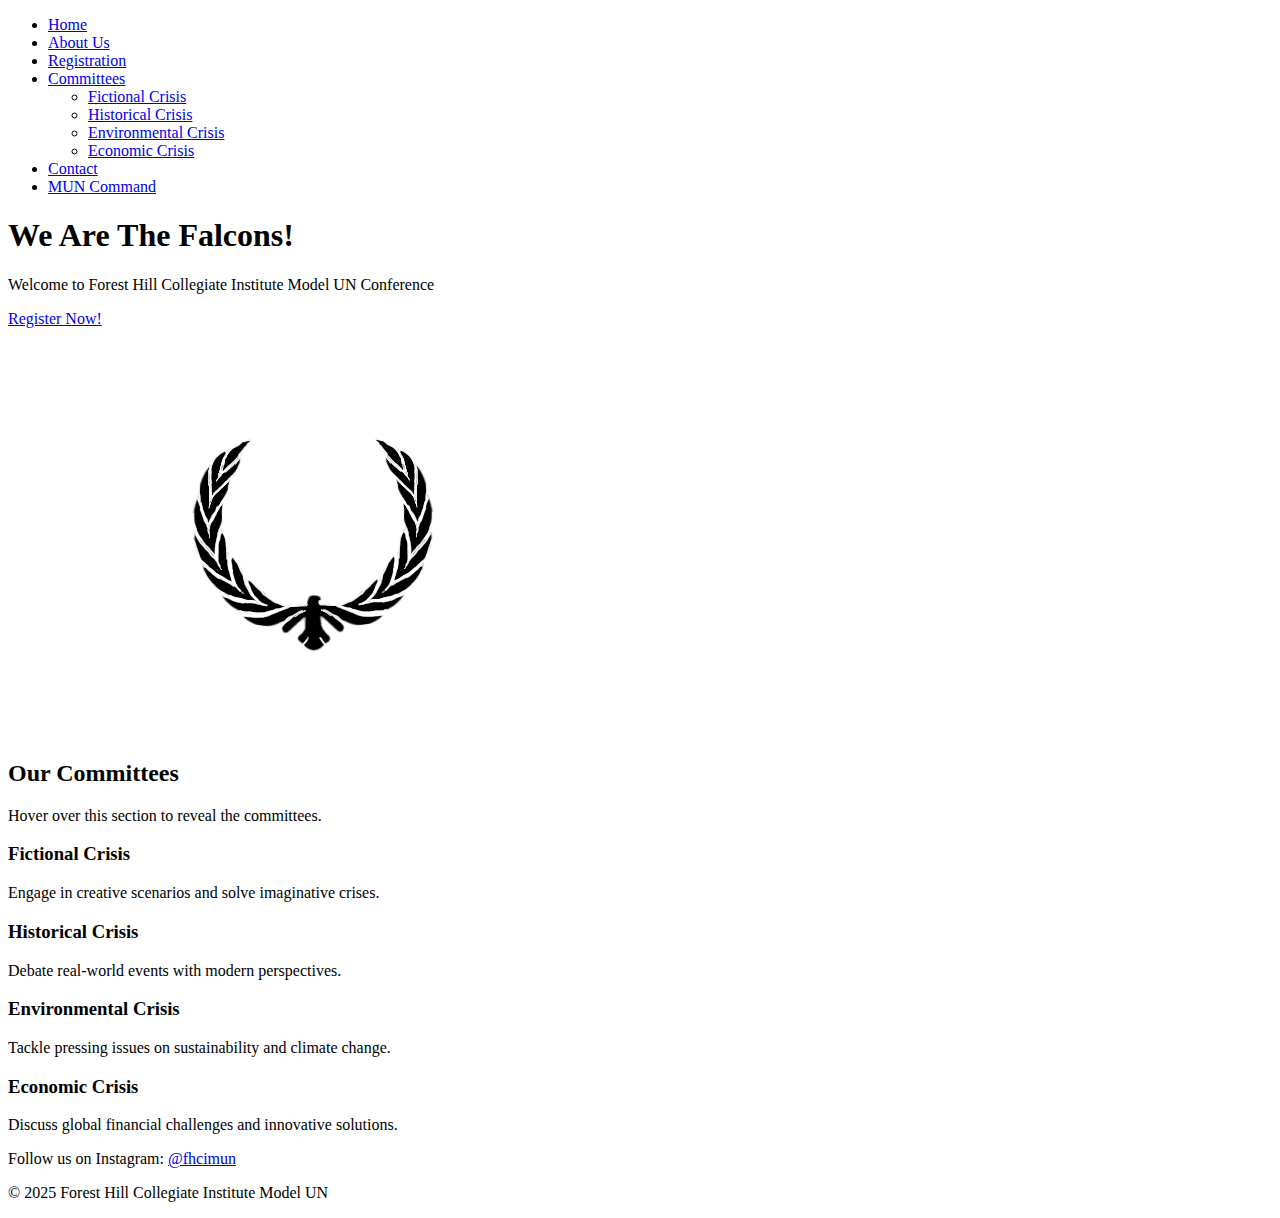
<file: index.html>
<!DOCTYPE html>
<html lang="en">
<head>
  <meta charset="UTF-8">
  <meta name="viewport" content="width=device-width, initial-scale=1">
  <title>Forest Hill Collegiate Institute MUN - Falcons</title>
  <!-- Google Fonts -->
  <link href="https://fonts.googleapis.com/css2?family=Montserrat:wght@700&family=Lato:wght@400;700&display=swap" rel="stylesheet">
  <!-- Link to our CSS file -->
  <link rel="stylesheet" href="styles.css">
</head>
<body>
  <!-- Fixed Navigation -->
  <header>
    <nav>
      <ul>
        <li><a href="index.html">Home</a></li>
        <li><a href="about.html">About Us</a></li>
        <li><a href="registration.html">Registration</a></li>
        <!-- Dropdown Menu for Committees -->
        <li class="dropdown">
          <a href="committees.html">Committees</a>
          <ul class="dropdown-content">
            <li><a href="fictional-crisis.html">Fictional Crisis</a></li>
            <li><a href="historical-crisis.html">Historical Crisis</a></li>
            <li><a href="environmental-crisis.html">Environmental Crisis</a></li>
            <li><a href="economic-crisis.html">Economic Crisis</a></li>
          </ul>
        </li>
        <li><a href="contact.html">Contact</a></li>
        <li><a href="muncommand.html">MUN Command</a></li>
      </ul>
    </nav>
  </header>

  <!-- Hero Section -->
  <section class="hero">
    <div class="hero-content">
      <h1 class="hero-title">We Are The Falcons!</h1>
      <p class="hero-tagline">Welcome to Forest Hill Collegiate Institute Model UN Conference</p>
      <a class="btn" href="registration.html">Register Now!</a>
    </div>
    <!-- Falcon Container (acts as the custom cursor) -->
    <div class="hero-animation">
      <img class="falcon" src="assets/fhcimunemblem.png" alt="FHCIMUN Emblem">
    </div>
  </section>

  <!-- Committees Section with Hover Effect -->
  <section class="committees-section">
    <h2>Our Committees</h2>
    <p class="instruction">Hover over this section to reveal the committees.</p>
    <div class="committees-list">
      <div class="committee">
        <h3>Fictional Crisis</h3>
        <p>Engage in creative scenarios and solve imaginative crises.</p>
      </div>
      <div class="committee">
        <h3>Historical Crisis</h3>
        <p>Debate real-world events with modern perspectives.</p>
      </div>
      <div class="committee">
        <h3>Environmental Crisis</h3>
        <p>Tackle pressing issues on sustainability and climate change.</p>
      </div>
      <div class="committee">
        <h3>Economic Crisis</h3>
        <p>Discuss global financial challenges and innovative solutions.</p>
      </div>
    </div>
  </section>

  <!-- Footer -->
  <footer>
    <p>Follow us on Instagram: <a href="https://instagram.com/fhcimun" target="_blank">@fhcimun</a></p>
    <p>&copy; 2025 Forest Hill Collegiate Institute Model UN</p>
  </footer>

  <!-- Consolidated JavaScript for Custom Cursor and Idle Orbit -->
  <script>
    // Variables for mouse tracking and idle animation
    let lastMouseX = window.innerWidth / 2;
    let lastMouseY = window.innerHeight / 2;
    let idleTimer = null;
    let idleAnimation = null;

    // Get the falcon container element (ensure there's only one instance)
    const falconContainer = document.querySelector('.hero-animation');

    // Function to start the idle orbit animation
    function startIdleAnimation() {
      let angle = 0;
      const radius = 50; // Orbit radius (adjust as desired)
      idleAnimation = setInterval(() => {
        angle += 0.05; // Adjust rotation speed as needed
        const newX = lastMouseX + radius * Math.cos(angle);
        const newY = lastMouseY + radius * Math.sin(angle);
        // Center the falcon image on the computed coordinates
        falconContainer.style.left = (newX - falconContainer.offsetWidth / 2) + 'px';
        falconContainer.style.top = (newY - falconContainer.offsetHeight / 2) + 'px';
      }, 16); // Approximately 60 FPS
    }

    // Function to stop the idle orbit animation
    function stopIdleAnimation() {
      if (idleAnimation) {
        clearInterval(idleAnimation);
        idleAnimation = null;
      }
    }

    // Single consolidated event listener for mouse movement
    document.addEventListener('mousemove', function(e) {
      // Update last mouse coordinates
      lastMouseX = e.clientX;
      lastMouseY = e.clientY;
      // Immediately update falcon position (center it on the cursor)
      falconContainer.style.left = (e.clientX - falconContainer.offsetWidth / 2) + 'px';
      falconContainer.style.top = (e.clientY - falconContainer.offsetHeight / 2) + 'px';
      // Stop idle orbit animation if it's running
      stopIdleAnimation();
      // Reset the idle timer (if no movement for 1.5 seconds, start orbiting)
      if (idleTimer) {
        clearTimeout(idleTimer);
      }
      idleTimer = setTimeout(startIdleAnimation, 1500);
    });
  </script>
  <script src="script.js"></script>
</body>
</html>
</file>
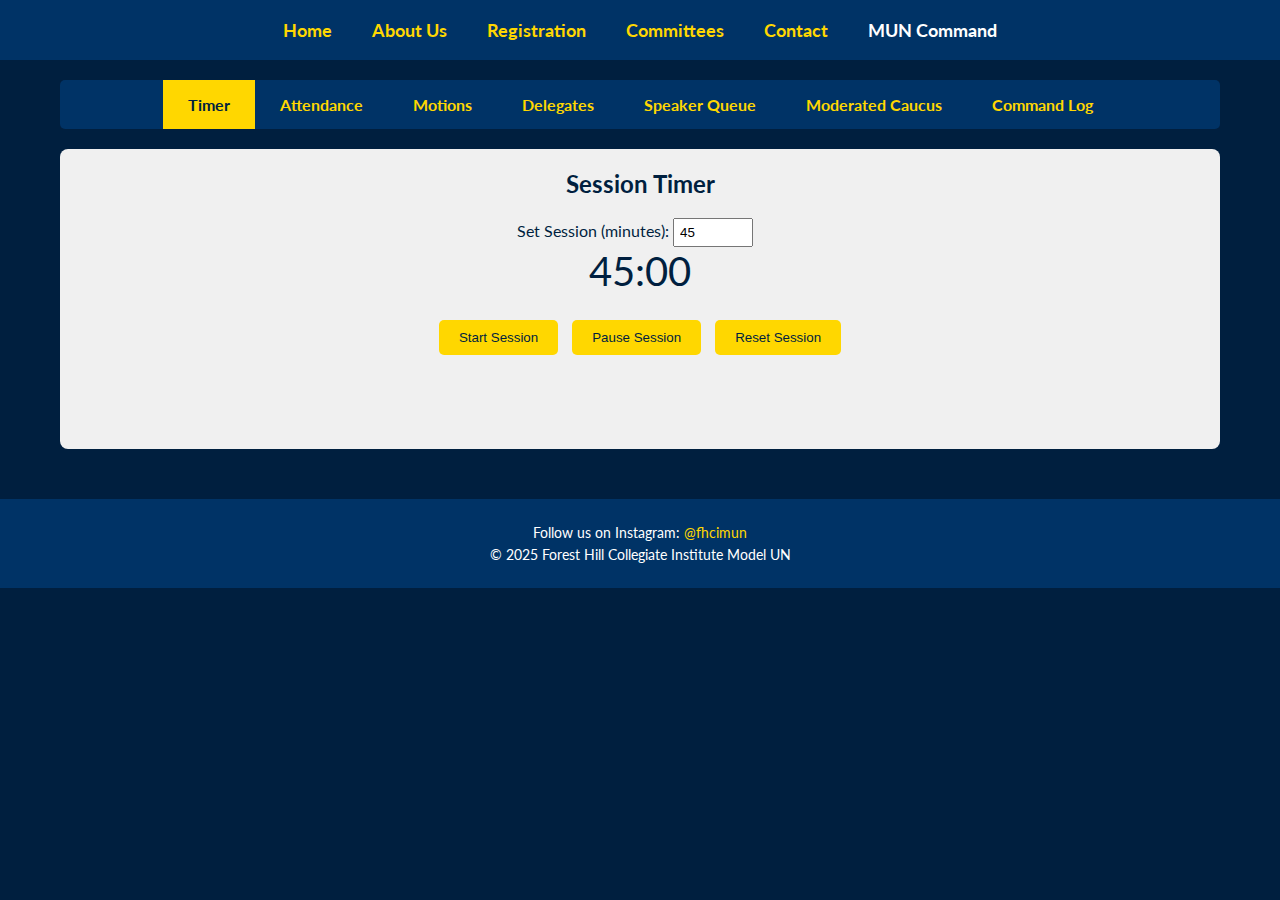
<file: muncommand.html>
<!DOCTYPE html>
<html lang="en">
<head>
  <meta charset="UTF-8">
  <meta name="viewport" content="width=device-width, initial-scale=1">
  <title>MUN Command Center - Forest Hill Collegiate MUN</title>
  <!-- Google Fonts -->
  <link href="https://fonts.googleapis.com/css2?family=Montserrat:wght@700&family=Lato:wght@400;700&display=swap" rel="stylesheet">
  <!-- Embedded CSS (for development; later move to styles.css) -->
  <style>
    /* =======================================================================
       Global Reset and Base Styles 
       ======================================================================= */
    * {
      margin: 0;
      padding: 0;
      box-sizing: border-box;
    }
    body {
      font-family: 'Lato', sans-serif;
      background: #001f3f; /* Dark blue background */
      color: #fff;
      overflow-x: hidden;
    }
    /* Hide default cursor if using a custom one (optional) */
    /* body { cursor: none; } */
    
    /* =======================================================================
       Fixed Header and Navigation
       ======================================================================= */
    header {
      position: fixed;
      top: 0;
      left: 0;
      width: 100%;
      height: 60px;
      background: #003366; /* Deep blue */
      z-index: 1000;
      display: flex;
      align-items: center;
    }
    header nav { width: 100%; }
    header nav ul {
      display: flex;
      justify-content: center;
      list-style: none;
      height: 100%;
    }
    header nav ul li {
      margin: 0 20px;
      position: relative;
    }
    header nav ul li a {
      color: #FFD700; /* Gold */
      text-decoration: none;
      font-weight: bold;
      font-size: 1.1em;
      transition: color 0.3s ease;
    }
    header nav ul li a:hover,
    header nav ul li a.active {
      color: #fff;
    }
    /* Dropdown Menu for Committees */
    header nav ul li.dropdown:hover .dropdown-content {
      display: block;
    }
    header nav ul li .dropdown-content {
      display: none;
      position: absolute;
      top: 100%;
      left: 0;
      background: #003366;
      min-width: 160px;
      border-radius: 0 0 5px 5px;
      box-shadow: 0 2px 5px rgba(0,0,0,0.2);
      z-index: 1001;
    }
    header nav ul li .dropdown-content li a {
      display: block;
      padding: 10px 15px;
      color: #FFD700;
      text-decoration: none;
      transition: background 0.3s ease;
    }
    header nav ul li .dropdown-content li a:hover {
      background: #001f3f;
      color: #fff;
    }
    
    /* =======================================================================
       Tabbed Interface
       ======================================================================= */
    .tab-container {
      max-width: 1200px;
      margin: 80px auto 50px;
      padding: 0 20px;
    }
    .tabs {
      display: flex;
      justify-content: center;
      list-style: none;
      background: #003366;
      border-radius: 5px;
      overflow: hidden;
      margin-bottom: 20px;
    }
    .tabs li {
      padding: 15px 25px;
      cursor: pointer;
      color: #FFD700;
      font-weight: bold;
      transition: background 0.3s ease;
    }
    .tabs li.active {
      background: #FFD700;
      color: #001f3f;
    }
    .tab-content {
      display: none;
      background: #f0f0f0;
      color: #001f3f;
      padding: 20px;
      border-radius: 8px;
      min-height: 300px;
    }
    .tab-content.active {
      display: block;
    }
    
    /* =======================================================================
       Timer Panel (Session Timer)
       ======================================================================= */
    .timer-panel {
      text-align: center;
    }
    .timer-panel h2 {
      margin-bottom: 20px;
    }
    .timer-display {
      font-size: 2.5em;
      margin-bottom: 20px;
    }
    .timer-panel input[type="number"] {
      width: 80px;
      padding: 5px;
      margin-right: 10px;
    }
    .timer-buttons button {
      margin: 5px;
      padding: 10px 20px;
      background: #FFD700;
      border: none;
      color: #001f3f;
      border-radius: 5px;
      cursor: pointer;
      transition: transform 0.3s ease;
    }
    .timer-buttons button:hover {
      transform: scale(1.05);
    }
    
    /* =======================================================================
       Attendance Panel
       ======================================================================= */
    .attendance-panel h2 {
      text-align: center;
      margin-bottom: 15px;
    }
    .attendance-panel table {
      width: 100%;
      border-collapse: collapse;
      background: #fff;
      color: #001f3f;
      margin-top: 10px;
      border-radius: 5px;
      overflow: hidden;
    }
    .attendance-panel th,
    .attendance-panel td {
      padding: 10px;
      border-bottom: 1px solid #ccc;
      text-align: left;
    }
    .attendance-panel th {
      background: #FFD700;
    }
    .attendance-panel td input[type="checkbox"] {
      transform: scale(1.2);
    }
    .attendance-panel button {
      margin-top: 15px;
      padding: 10px 20px;
      background: #FFD700;
      border: none;
      color: #001f3f;
      border-radius: 5px;
      cursor: pointer;
      transition: transform 0.3s ease;
    }
    .attendance-panel button:hover {
      transform: scale(1.05);
    }
    
    /* =======================================================================
       Motions Panel
       ======================================================================= */
    .motions-panel h2 {
      text-align: center;
      margin-bottom: 15px;
    }
    .motions-panel form input,
    .motions-panel form textarea,
    .motions-panel form select {
      padding: 10px;
      border: 1px solid #ccc;
      border-radius: 5px;
      margin-bottom: 10px;
      width: 100%;
    }
    .motions-panel form button {
      padding: 10px 20px;
      background: #FFD700;
      border: none;
      color: #001f3f;
      border-radius: 5px;
      cursor: pointer;
      transition: transform 0.3s ease;
      margin-bottom: 20px;
    }
    .motions-panel form button:hover {
      transform: scale(1.05);
    }
    .motion-list {
      list-style: none;
      padding: 0;
    }
    .motion-list li {
      background: #fff;
      color: #001f3f;
      padding: 15px;
      margin-bottom: 10px;
      border-radius: 5px;
    }
    .motion-list button {
      margin-right: 10px;
      padding: 5px 10px;
      background: #FFD700;
      border: none;
      color: #001f3f;
      border-radius: 3px;
      cursor: pointer;
      transition: transform 0.3s ease;
    }
    .motion-list button:hover {
      transform: scale(1.05);
    }
    
    /* =======================================================================
       Delegate Management Panel
       ======================================================================= */
    .delegate-panel h2 {
      text-align: center;
      margin-bottom: 15px;
    }
    .delegate-panel form {
      display: flex;
      flex-wrap: wrap;
      gap: 20px;
      justify-content: center;
      margin-bottom: 20px;
    }
    .delegate-panel form input {
      padding: 10px;
      border: 1px solid #ccc;
      border-radius: 5px;
      width: 200px;
    }
    .delegate-panel form button {
      padding: 10px 20px;
      background: #FFD700;
      border: none;
      color: #001f3f;
      border-radius: 5px;
      cursor: pointer;
      transition: transform 0.3s ease;
    }
    .delegate-panel form button:hover {
      transform: scale(1.05);
    }
    .delegate-list table {
      width: 100%;
      border-collapse: collapse;
      background: #fff;
      color: #001f3f;
      border-radius: 5px;
      overflow: hidden;
      margin-top: 10px;
    }
    .delegate-list th,
    .delegate-list td {
      padding: 10px;
      text-align: left;
      border-bottom: 1px solid #ccc;
    }
    .delegate-list th {
      background: #FFD700;
    }
    .delegate-list td button {
      background: #FF4136;
      border: none;
      color: #fff;
      padding: 5px 10px;
      border-radius: 3px;
      cursor: pointer;
      transition: transform 0.3s ease;
    }
    .delegate-list td button:hover {
      transform: scale(1.05);
    }
    
    /* =======================================================================
       Speaker Queue Panel
       ======================================================================= */
    .speaker-panel h2 {
      text-align: center;
      margin-bottom: 15px;
    }
    .speaker-panel form {
      display: flex;
      justify-content: center;
      gap: 20px;
      margin-bottom: 20px;
    }
    .speaker-panel form input {
      padding: 10px;
      border: 1px solid #ccc;
      border-radius: 5px;
      width: 250px;
    }
    .speaker-panel form button {
      padding: 10px 20px;
      background: #FFD700;
      border: none;
      color: #001f3f;
      border-radius: 5px;
      cursor: pointer;
      transition: transform 0.3s ease;
    }
    .speaker-panel form button:hover {
      transform: scale(1.05);
    }
    .speaker-list {
      width: 100%;
      margin-top: 10px;
    }
    .speaker-list table {
      width: 100%;
      border-collapse: collapse;
      background: #fff;
      color: #001f3f;
      border-radius: 5px;
      overflow: hidden;
    }
    .speaker-list th,
    .speaker-list td {
      padding: 10px;
      border-bottom: 1px solid #ccc;
      text-align: left;
    }
    .speaker-list th {
      background: #FFD700;
    }
    .speaker-list td button {
      background: #FF4136;
      border: none;
      color: #fff;
      padding: 5px 10px;
      border-radius: 3px;
      cursor: pointer;
      transition: transform 0.3s ease;
    }
    .speaker-list td button:hover {
      transform: scale(1.05);
    }
    
    /* =======================================================================
       Moderated Caucus Panel
       ======================================================================= */
    .caucus-panel {
      background: #003366;
      padding: 20px;
      border-radius: 8px;
      margin-bottom: 30px;
      text-align: center;
    }
    .caucus-panel h2 {
      margin-bottom: 20px;
    }
    .caucus-panel form {
      display: flex;
      flex-wrap: wrap;
      gap: 20px;
      justify-content: center;
      margin-bottom: 20px;
    }
    .caucus-panel form input {
      padding: 10px;
      border: 1px solid #ccc;
      border-radius: 5px;
      width: 180px;
    }
    .caucus-panel form button {
      padding: 10px 20px;
      background: #FFD700;
      border: none;
      color: #001f3f;
      border-radius: 5px;
      cursor: pointer;
      transition: transform 0.3s ease;
    }
    .caucus-panel form button:hover {
      transform: scale(1.05);
    }
    .caucus-timer-display {
      font-size: 2em;
      margin: 20px 0;
    }
    .caucus-buttons button {
      margin: 5px;
      padding: 10px 20px;
      background: #FFD700;
      border: none;
      color: #001f3f;
      border-radius: 5px;
      cursor: pointer;
      transition: transform 0.3s ease;
    }
    .caucus-buttons button:hover {
      transform: scale(1.05);
    }
    .caucus-delegate-list {
      margin-top: 20px;
      text-align: left;
    }
    .caucus-delegate-list table {
      width: 100%;
      border-collapse: collapse;
      background: #fff;
      color: #001f3f;
      border-radius: 5px;
      overflow: hidden;
      margin-top: 10px;
    }
    .caucus-delegate-list th,
    .caucus-delegate-list td {
      padding: 10px;
      border-bottom: 1px solid #ccc;
      text-align: left;
    }
    .caucus-delegate-list th {
      background: #FFD700;
    }
    
    /* =======================================================================
       Command Log Panel
       ======================================================================= */
    .command-log-panel h2 {
      text-align: center;
      margin-bottom: 15px;
    }
    .command-log {
      background: #f0f0f0;
      color: #001f3f;
      padding: 15px;
      border-radius: 5px;
      height: 200px;
      overflow-y: auto;
      font-family: monospace;
    }
    
    /* =======================================================================
       Footer
       ======================================================================= */
    footer {
      background: #003366;
      padding: 20px 0;
      text-align: center;
      font-size: 0.9em;
      position: relative;
      bottom: 0;
      width: 100%;
    }
    footer p { margin: 5px 0; }
    footer a {
      color: #FFD700;
      text-decoration: none;
    }
    footer a:hover { text-decoration: underline; }
  </style>
</head>
<body>
  <!-- Fixed Navigation -->
  <header>
    <nav>
      <ul>
        <li><a href="index.html">Home</a></li>
        <li><a href="about.html">About Us</a></li>
        <li><a href="registration.html">Registration</a></li>
        <li class="dropdown">
          <a href="committees.html">Committees</a>
          <ul class="dropdown-content">
            <li><a href="fictional-crisis.html">Fictional Crisis</a></li>
            <li><a href="historical-crisis.html">Historical Crisis</a></li>
            <li><a href="environmental-crisis.html">Environmental Crisis</a></li>
            <li><a href="economic-crisis.html">Economic Crisis</a></li>
          </ul>
        </li>
        <li><a href="contact.html">Contact</a></li>
        <li><a href="muncommand.html" class="active">MUN Command</a></li>
      </ul>
    </nav>
  </header>
  
  <!-- Main Dashboard with Tabbed Interface -->
  <main class="tab-container">
    <ul class="tabs">
      <li class="active" data-tab="timerTab">Timer</li>
      <li data-tab="attendanceTab">Attendance</li>
      <li data-tab="motionsTab">Motions</li>
      <li data-tab="delegatesTab">Delegates</li>
      <li data-tab="speakerQueueTab">Speaker Queue</li>
      <li data-tab="caucusTab">Moderated Caucus</li>
      <li data-tab="commandLogTab">Command Log</li>
    </ul>
    
    <!-- Timer Tab Content -->
    <div class="tab-content active" id="timerTab">
      <div class="timer-panel">
        <h2>Session Timer</h2>
        <div>
          <label for="sessionTime">Set Session (minutes): </label>
          <input type="number" id="sessionTime" value="45" min="1">
        </div>
        <div class="timer-display" id="timerDisplay">45:00</div>
        <div class="timer-buttons">
          <button onclick="startTimer()">Start Session</button>
          <button onclick="stopTimer()">Pause Session</button>
          <button onclick="resetTimer()">Reset Session</button>
        </div>
      </div>
    </div>
    
    <!-- Attendance Tab Content -->
    <div class="tab-content" id="attendanceTab">
      <div class="attendance-panel">
        <h2>Attendance</h2>
        <p>Mark delegates as present:</p>
        <table>
          <thead>
            <tr>
              <th>Delegate</th>
              <th>Present</th>
            </tr>
          </thead>
          <tbody id="attendanceTable">
            <!-- Attendance rows will be added dynamically -->
          </tbody>
        </table>
        <button onclick="recordAttendance()">Record Attendance</button>
      </div>
    </div>
    
    <!-- Motions Tab Content -->
    <div class="tab-content" id="motionsTab">
      <div class="motions-panel">
        <h2>Create New Motion</h2>
        <form id="motionForm">
          <input type="text" id="motionTitle" placeholder="Motion Title" required>
          <textarea id="motionDescription" placeholder="Motion Description" rows="3" required></textarea>
          <label for="motionType">Motion Type:</label>
          <select id="motionType" required>
            <option value="mc">Moderated Caucus (MC)</option>
            <option value="unmc">Unmoderated Caucus (UNMC)</option>
            <option value="other">Other</option>
          </select>
          <label for="submittingCountry">Submitting Country:</label>
          <input type="text" id="submittingCountry" placeholder="Country" required>
          <button type="submit">Call Motion</button>
        </form>
        <ul class="motion-list" id="motionList">
          <!-- Motion items will appear here -->
        </ul>
      </div>
    </div>
    
    <!-- Delegates Tab Content -->
    <div class="tab-content" id="delegatesTab">
      <div class="delegate-panel">
        <h2>Delegate Management</h2>
        <form id="delegateForm">
          <input type="text" id="delegateName" placeholder="Delegate Name" required>
          <input type="text" id="delegateCountry" placeholder="Country" required>
          <button type="submit">Add Delegate</button>
        </form>
        <div class="delegate-list">
          <table id="delegateTable">
            <thead>
              <tr>
                <th>Name</th>
                <th>Country</th>
                <th>Action</th>
              </tr>
            </thead>
            <tbody>
              <!-- Delegate rows will be appended here -->
            </tbody>
          </table>
        </div>
      </div>
    </div>
    
    <!-- Speaker Queue Tab Content -->
    <div class="tab-content" id="speakerQueueTab">
      <div class="speaker-panel">
        <h2>Speaker Queue</h2>
        <form id="speakerForm">
          <input type="text" id="speakerName" placeholder="Speaker Name" required>
          <input type="number" id="fractionalTime" placeholder="Time (fractional minutes)" step="0.1" required>
          <button type="submit">Add Speaker</button>
        </form>
        <div class="speaker-list">
          <table id="speakerTable">
            <thead>
              <tr>
                <th>Speaker</th>
                <th>Time Spoken</th>
                <th>Action</th>
              </tr>
            </thead>
            <tbody>
              <!-- Speaker rows will be added here -->
            </tbody>
          </table>
        </div>
      </div>
    </div>
    
    <!-- Moderated Caucus Tab Content -->
    <div class="tab-content" id="caucusTab">
      <div class="caucus-panel">
        <h2>Moderated Caucus</h2>
        <form id="caucusForm">
          <input type="text" id="caucusTopic" placeholder="Caucus Topic" required>
          <input type="number" id="caucusDuration" placeholder="Duration (minutes)" required min="1">
          <input type="text" id="caucusSubmittingCountry" placeholder="Submitting Country" required>
          <button type="submit">Start Caucus</button>
        </form>
        <div class="caucus-timer-display" id="caucusTimerDisplay">00:00</div>
        <div class="caucus-buttons">
          <button onclick="startCaucusTimer()">Start Caucus Timer</button>
          <button onclick="stopCaucusTimer()">Pause Caucus Timer</button>
          <button onclick="resetCaucusTimer()">Reset Caucus Timer</button>
        </div>
        <div class="caucus-delegate-list">
          <h3>Caucus Delegate List</h3>
          <table id="caucusTable">
            <thead>
              <tr>
                <th>Name</th>
                <th>Time Spoken</th>
                <th>Action</th>
              </tr>
            </thead>
            <tbody>
              <!-- Caucus delegate rows will be added here -->
            </tbody>
          </table>
        </div>
      </div>
    </div>
    
    <!-- Command Log Tab Content -->
    <div class="tab-content" id="commandLogTab">
      <div class="command-log-panel">
        <h2>Command Log</h2>
        <div class="command-log" id="commandLog">
          <!-- Logged commands will appear here -->
        </div>
      </div>
    </div>
  </main>
  
  <!-- Footer -->
  <footer>
    <p>Follow us on Instagram: <a href="https://instagram.com/fhcimun" target="_blank">@fhcimun</a></p>
    <p>&copy; 2025 Forest Hill Collegiate Institute Model UN</p>
  </footer>
  
  <!-- Consolidated JavaScript for Advanced MUN Command Center -->
  <script>
    /**************** Tab Navigation ****************/
    const tabs = document.querySelectorAll('.tabs li');
    const tabContents = document.querySelectorAll('.tab-content');
    tabs.forEach(tab => {
      tab.addEventListener('click', function() {
        tabs.forEach(t => t.classList.remove('active'));
        tabContents.forEach(content => content.classList.remove('active'));
        this.classList.add('active');
        document.getElementById(this.dataset.tab).classList.add('active');
      });
    });
    
    /**************** Command Log Functionality ****************/
    function logCommand(message) {
      const logDiv = document.getElementById('commandLog');
      const timeStamp = new Date().toLocaleTimeString();
      const entry = document.createElement('p');
      entry.textContent = `[${timeStamp}] ${message}`;
      logDiv.appendChild(entry);
      logDiv.scrollTop = logDiv.scrollHeight;
    }
    
    /**************** Timer Functionality (Session Countdown) ****************/
    let timerInterval = null;
    let sessionDuration = 45 * 60; // Default: 45 minutes in seconds
    let remainingSeconds = sessionDuration;
    function updateTimerDisplay() {
      const minutes = Math.floor(remainingSeconds / 60);
      const seconds = remainingSeconds % 60;
      document.getElementById('timerDisplay').textContent =
        String(minutes).padStart(2, '0') + ':' + String(seconds).padStart(2, '0');
    }
    function startTimer() {
      const sessionInput = document.getElementById('sessionTime');
      sessionDuration = parseInt(sessionInput.value, 10) * 60;
      if (remainingSeconds === 0 || remainingSeconds === sessionDuration) {
        remainingSeconds = sessionDuration;
      }
      if (timerInterval !== null) return;
      logCommand("Session Started");
      timerInterval = setInterval(() => {
        if (remainingSeconds > 0) {
          remainingSeconds--;
          updateTimerDisplay();
        } else {
          clearInterval(timerInterval);
          timerInterval = null;
          logCommand("Session Ended");
          alert("Session Time is up!");
        }
      }, 1000);
    }
    function stopTimer() {
      if (timerInterval !== null) {
        clearInterval(timerInterval);
        timerInterval = null;
        logCommand("Session Paused");
      }
    }
    function resetTimer() {
      stopTimer();
      remainingSeconds = sessionDuration;
      updateTimerDisplay();
      logCommand("Session Reset");
    }
    updateTimerDisplay();
    
    /**************** Attendance Functionality ****************/
    function recordAttendance() {
      const rows = document.querySelectorAll('#attendanceTable tr');
      let presentDelegates = [];
      rows.forEach(row => {
        const checkbox = row.querySelector('input[type="checkbox"]');
        const delegateName = row.querySelector('td').textContent;
        if (checkbox && checkbox.checked) {
          presentDelegates.push(delegateName);
        }
      });
      logCommand("Attendance Recorded: " + presentDelegates.join(", "));
    }
    function populateAttendanceTable() {
      const attendanceTable = document.getElementById('attendanceTable');
      attendanceTable.innerHTML = "";
      const delegateRows = document.querySelectorAll('#delegateTable tbody tr');
      delegateRows.forEach(row => {
        const name = row.children[0].textContent;
        const newRow = document.createElement('tr');
        const nameCell = document.createElement('td');
        const checkCell = document.createElement('td');
        nameCell.textContent = name;
        const checkbox = document.createElement('input');
        checkbox.type = "checkbox";
        checkCell.appendChild(checkbox);
        newRow.appendChild(nameCell);
        newRow.appendChild(checkCell);
        attendanceTable.appendChild(newRow);
      });
    }
    document.querySelector('[data-tab="attendanceTab"]').addEventListener('click', populateAttendanceTable);
    
    /**************** Motions Functionality ****************/
    const motionForm = document.getElementById('motionForm');
    const motionList = document.getElementById('motionList');
    motionForm.addEventListener('submit', function(e) {
      e.preventDefault();
      const title = document.getElementById('motionTitle').value.trim();
      const description = document.getElementById('motionDescription').value.trim();
      const type = document.getElementById('motionType').value;
      const submittingCountry = document.getElementById('submittingCountry').value.trim();
      if (title === "" || description === "" || submittingCountry === "") return;
      addMotion(title, description, type, submittingCountry);
      motionForm.reset();
    });
    function addMotion(title, description, type, country) {
      const motionItem = document.createElement('li');
      const motionHeader = document.createElement('h3');
      motionHeader.textContent = title;
      const motionDesc = document.createElement('p');
      motionDesc.textContent = description;
      // Create vote buttons for "For" and "Against"
      const voteForButton = document.createElement('button');
      voteForButton.textContent = "For (0)";
      let voteForCount = 0;
      voteForButton.onclick = function() {
        voteForCount++;
        voteForButton.textContent = "For (" + voteForCount + ")";
        logCommand(`Motion '${title}' [${type}] from ${country} - Vote For: ${voteForCount}`);
      };
      const voteAgainstButton = document.createElement('button');
      voteAgainstButton.textContent = "Against (0)";
      let voteAgainstCount = 0;
      voteAgainstButton.onclick = function() {
        voteAgainstCount++;
        voteAgainstButton.textContent = "Against (" + voteAgainstCount + ")";
        logCommand(`Motion '${title}' [${type}] from ${country} - Vote Against: ${voteAgainstCount}`);
      };
      motionItem.appendChild(motionHeader);
      motionItem.appendChild(motionDesc);
      motionItem.appendChild(voteForButton);
      motionItem.appendChild(voteAgainstButton);
      motionList.appendChild(motionItem);
      logCommand(`Motion Called: '${title}' [${type}] from ${country}`);
    }
    
    /**************** Delegate Management Functionality ****************/
    const delegateForm = document.getElementById('delegateForm');
    const delegateTableBody = document.querySelector('#delegateTable tbody');
    delegateForm.addEventListener('submit', function(e) {
      e.preventDefault();
      const name = document.getElementById('delegateName').value.trim();
      const country = document.getElementById('delegateCountry').value.trim();
      if (name === "" || country === "") return;
      addDelegate(name, country);
      document.getElementById('delegateName').value = "";
      document.getElementById('delegateCountry').value = "";
    });
    function addDelegate(name, country) {
      const row = document.createElement('tr');
      const nameCell = document.createElement('td');
      const countryCell = document.createElement('td');
      const actionCell = document.createElement('td');
      nameCell.textContent = name;
      countryCell.textContent = country;
      const delButton = document.createElement('button');
      delButton.textContent = "Delete";
      delButton.onclick = function() {
        delegateTableBody.removeChild(row);
        logCommand(`Removed Delegate: ${name} (${country})`);
      };
      actionCell.appendChild(delButton);
      row.appendChild(nameCell);
      row.appendChild(countryCell);
      row.appendChild(actionCell);
      delegateTableBody.appendChild(row);
      logCommand(`Added Delegate: ${name} (${country})`);
    }
    
    /**************** Speaker Queue Functionality ****************/
    const speakerForm = document.getElementById('speakerForm');
    const speakerTableBody = document.getElementById('speakerTable').querySelector('tbody');
    speakerForm.addEventListener('submit', function(e) {
      e.preventDefault();
      const speakerName = document.getElementById('speakerName').value.trim();
      const fractionalTime = parseFloat(document.getElementById('fractionalTime').value);
      if (speakerName === "" || isNaN(fractionalTime)) return;
      addSpeaker(speakerName, fractionalTime);
      document.getElementById('speakerName').value = "";
      document.getElementById('fractionalTime').value = "";
    });
    function addSpeaker(name, baseTime) {
      const row = document.createElement('tr');
      const nameCell = document.createElement('td');
      const timeCell = document.createElement('td');
      const actionCell = document.createElement('td');
      nameCell.textContent = name;
      let speakingTime = baseTime * 60; // Convert fractional minutes to seconds
      timeCell.textContent = formatTime(speakingTime);
      const startButton = document.createElement('button');
      startButton.textContent = "Start";
      const stopButton = document.createElement('button');
      stopButton.textContent = "Stop";
      stopButton.disabled = true;
      let speakerTimer = null;
      startButton.onclick = function() {
        startButton.disabled = true;
        stopButton.disabled = false;
        speakerTimer = setInterval(() => {
          speakingTime++;
          timeCell.textContent = formatTime(speakingTime);
        }, 1000);
        logCommand(`Speaker '${name}' started speaking`);
      };
      stopButton.onclick = function() {
        clearInterval(speakerTimer);
        startButton.disabled = false;
        stopButton.disabled = true;
        logCommand(`Speaker '${name}' stopped at ${formatTime(speakingTime)}`);
      };
      actionCell.appendChild(startButton);
      actionCell.appendChild(stopButton);
      row.appendChild(nameCell);
      row.appendChild(timeCell);
      row.appendChild(actionCell);
      speakerTableBody.appendChild(row);
      logCommand(`Added Speaker: ${name} with base time ${baseTime} minute(s)`);
    }
    function formatTime(seconds) {
      const mins = Math.floor(seconds / 60);
      const secs = Math.floor(seconds % 60);
      return String(mins).padStart(2, '0') + ':' + String(secs).padStart(2, '0');
    }
    
    /**************** Moderated Caucus Functionality ****************/
    let caucusTimerInterval = null;
    let caucusDuration = 0; // in seconds
    let caucusRemaining = 0;
    function updateCaucusDisplay() {
      const display = document.getElementById('caucusTimerDisplay');
      const minutes = Math.floor(caucusRemaining / 60);
      const seconds = caucusRemaining % 60;
      display.textContent = String(minutes).padStart(2, '0') + ':' + String(seconds).padStart(2, '0');
    }
    function startCaucusTimer() {
      if (caucusTimerInterval !== null) return;
      logCommand("Caucus Timer Started");
      caucusTimerInterval = setInterval(() => {
        if (caucusRemaining > 0) {
          caucusRemaining--;
          updateCaucusDisplay();
        } else {
          clearInterval(caucusTimerInterval);
          caucusTimerInterval = null;
          logCommand("Caucus Timer Ended");
          alert("Caucus time is up!");
        }
      }, 1000);
    }
    function stopCaucusTimer() {
      if (caucusTimerInterval !== null) {
        clearInterval(caucusTimerInterval);
        caucusTimerInterval = null;
        logCommand("Caucus Timer Paused");
      }
    }
    function resetCaucusTimer() {
      stopCaucusTimer();
      caucusRemaining = caucusDuration;
      updateCaucusDisplay();
      logCommand("Caucus Timer Reset");
    }
    const caucusForm = document.getElementById('caucusForm');
    caucusForm.addEventListener('submit', function(e) {
      e.preventDefault();
      const topic = document.getElementById('caucusTopic').value.trim();
      const durationInput = document.getElementById('caucusDuration').value.trim();
      const submittingCountry = document.getElementById('caucusSubmittingCountry').value.trim();
      if (topic === "" || durationInput === "" || submittingCountry === "") return;
      caucusDuration = parseInt(durationInput, 10) * 60;
      caucusRemaining = caucusDuration;
      updateCaucusDisplay();
      logCommand(`Caucus Started: "${topic}" from ${submittingCountry} for ${durationInput} minute(s)`);
    });
    
    /**************** Command Log Functionality ****************/
    // logCommand(message) is already defined above.
    
    /**************** Tab Navigation Initialization ****************/
    // (Handled by the Tab Navigation code above)
  </script>
</body>
</html>
</file>
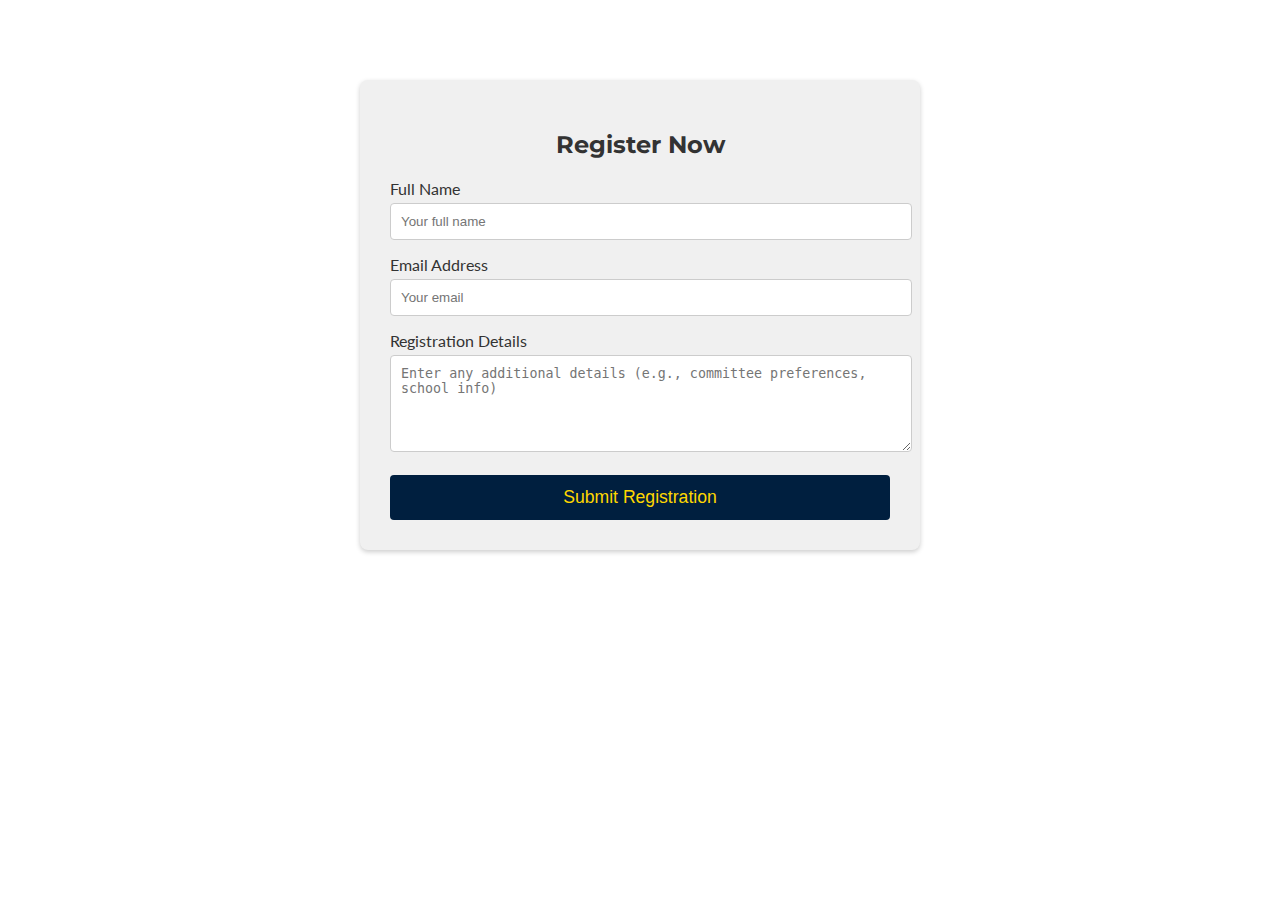
<file: registration.html>
<!DOCTYPE html>
<html lang="en">
<head>
  <meta charset="UTF-8">
  <meta name="viewport" content="width=device-width, initial-scale=1">
  <title>Registration - FHCIMUN</title>
  <!-- Google Fonts (optional, for consistency) -->
  <link href="https://fonts.googleapis.com/css2?family=Montserrat:wght@700&family=Lato:wght@400;700&display=swap" rel="stylesheet">
  <!-- Link to your main CSS file -->
  <link rel="stylesheet" href="styles.css">
  <style>
    /* Simple inline styles for the form; you can also add these to styles.css */
    .registration-form {
      max-width: 500px;
      margin: 80px auto;
      background: #f0f0f0;
      color: #333;
      padding: 30px;
      border-radius: 8px;
      box-shadow: 0 2px 5px rgba(0,0,0,0.2);
      font-family: 'Lato', sans-serif;
    }
    .registration-form h2 {
      font-family: 'Montserrat', sans-serif;
      text-align: center;
      margin-bottom: 20px;
    }
    .registration-form label {
      display: block;
      margin: 15px 0 5px;
    }
    .registration-form input,
    .registration-form textarea {
      width: 100%;
      padding: 10px;
      border: 1px solid #ccc;
      border-radius: 4px;
    }
    .registration-form button {
      margin-top: 20px;
      width: 100%;
      padding: 12px;
      background: #001f3f;
      color: #FFD700;
      border: none;
      border-radius: 4px;
      font-size: 1.1em;
      cursor: pointer;
      transition: background 0.3s ease;
    }
    .registration-form button:hover {
      background: #FFD700;
      color: #001f3f;
    }
    .success-message {
      display: none;
      text-align: center;
      padding: 20px;
      background: #d4edda;
      color: #155724;
      margin-top: 20px;
      border-radius: 4px;
    }
  </style>
</head>
<body>
  <!-- Navigation and header can be added here if desired -->
  
  <div class="registration-form">
    <h2>Register Now</h2>
    <!-- Replace YOUR_FORMSPREE_ENDPOINT with your actual endpoint URL -->
    <form action="https://formspree.io/f/xkgobewj" method="POST">
      <label for="name">Full Name</label>
      <input type="text" id="name" name="name" placeholder="Your full name" required>

      <label for="email">Email Address</label>
      <input type="email" id="email" name="_replyto" placeholder="Your email" required>

      <label for="details">Registration Details</label>
      <textarea id="details" name="message" rows="5" placeholder="Enter any additional details (e.g., committee preferences, school info)"></textarea>

      <!-- Optional: you can include a hidden input if needed -->
      <input type="hidden" name="_subject" value="New Registration Submission">

      <button type="submit">Submit Registration</button>
    </form>
    <!-- This div can be used for a success message if you want to show one after submission -->
    <div class="success-message" id="success-message">
      Thank you for registering! We will get back to you soon.
    </div>
  </div>

  <!-- Optional JavaScript to display a success message -->
  <script>
    // Basic example: prevent default form submission and show success message
    const form = document.querySelector('form');
    form.addEventListener('submit', function(e) {
      // Uncomment the following line if you wish to test without actually submitting:
      // e.preventDefault();
      // Optionally, you could use AJAX here to submit the form and then show a message.
      // For now, Formspree will handle the redirection or submission response.
    });
  </script>
</body>
</html>
</file>
<file: styles.css>
<!DOCTYPE html>
<html lang="en">
<head>
  <meta charset="UTF-8">
  <meta name="viewport" content="width=device-width, initial-scale=1">
  <title>Forest Hill Collegiate Institute MUN - Falcons</title>
  <!-- Google Fonts -->
  <link href="https://fonts.googleapis.com/css2?family=Montserrat:wght@700&family=Lato:wght@400;700&display=swap" rel="stylesheet">
  <!-- Link to our CSS file -->
  <link rel="stylesheet" href="styles.css">
</head>
<body>
  <!-- Fixed Navigation -->
  <header>
    <nav>
      <ul>
        <li><a href="index.html">Home</a></li>
        <li><a href="about.html">About Us</a></li>
        <li><a href="registration.html">Registration</a></li>
        <!-- Dropdown Menu for Committees -->
        <li class="dropdown">
          <a href="committees.html">Committees</a>
          <ul class="dropdown-content">
            <li><a href="fictional-crisis.html">Fictional Crisis</a></li>
            <li><a href="historical-crisis.html">Historical Crisis</a></li>
            <li><a href="environmental-crisis.html">Environmental Crisis</a></li>
            <li><a href="economic-crisis.html">Economic Crisis</a></li>
          </ul>
        </li>
        <li><a href="contact.html">Contact</a></li>
      </ul>
    </nav>
  </header>

  <!-- Hero Section -->
  <section class="hero">
    <div class="hero-content">
      <h1 class="hero-title">We Are The Falcons!</h1>
      <p class="hero-tagline">Welcome to Forest Hill Collegiate Institute Model UN Conference</p>
      <a class="btn" href="registration.html">Register Now!</a>
    </div>
    <!-- Falcon Logo Image (acts as the custom cursor) -->
    <div class="hero-animation">
      <img class="falcon" src="assets/fhcimunemblem.png" alt="FHCIMUN Emblem">
    </div>
  </section>

  <!-- Committees Section with Hover Effect -->
  <section class="committees-section">
    <h2>Our Committees</h2>
    <p class="instruction">Hover over this section to reveal the committees.</p>
    <div class="committees-list">
      <div class="committee">
        <h3>Fictional Crisis</h3>
        <p>Engage in creative scenarios and solve imaginative crises.</p>
      </div>
      <div class="committee">
        <h3>Historical Crisis</h3>
        <p>Debate real-world events with modern perspectives.</p>
      </div>
      <div class="committee">
        <h3>Environmental Crisis</h3>
        <p>Tackle pressing issues on sustainability and climate change.</p>
      </div>
      <div class="committee">
        <h3>Economic Crisis</h3>
        <p>Discuss global financial challenges and innovative solutions.</p>
      </div>
    </div>
  </section>

  <!-- Footer -->
  <footer>
    <p>Follow us on Instagram: <a href="https://instagram.com/fhcimun" target="_blank">@fhcimun</a></p>
    <p>&copy; 2025 Forest Hill Collegiate Institute Model UN</p>
  </footer>

  <!-- Consolidated JavaScript for Custom Cursor and Idle Orbit -->
  <script>
    // Variables to store the last known mouse coordinates and timers
    let lastMouseX = window.innerWidth / 2;
    let lastMouseY = window.innerHeight / 2;
    let idleTimer = null;
    let idleAnimation = null;

    // Get the falcon container element (custom cursor)
    const falconContainer = document.querySelector('.hero-animation');

    // Function to start the idle orbit animation
    function startIdleAnimation() {
      let angle = 0;
      const radius = 50; // Orbit radius in pixels
      idleAnimation = setInterval(() => {
        angle += 0.05; // Adjust speed as needed
        const newX = lastMouseX + radius * Math.cos(angle);
        const newY = lastMouseY + radius * Math.sin(angle);
        // Update the falcon container's position (center the image)
        falconContainer.style.left = (newX - falconContainer.offsetWidth / 2) + 'px';
        falconContainer.style.top = (newY - falconContainer.offsetHeight / 2) + 'px';
      }, 16); // Approximately 60 FPS
    }

    // Function to stop the idle orbit animation
    function stopIdleAnimation() {
      if (idleAnimation) {
        clearInterval(idleAnimation);
        idleAnimation = null;
      }
    }

    // Listen for mouse movement
    document.addEventListener('mousemove', function(e) {
      lastMouseX = e.clientX;
      lastMouseY = e.clientY;
      // Immediately update falcon position (centered on cursor)
      falconContainer.style.left = (e.clientX - falconContainer.offsetWidth / 2) + 'px';
      falconContainer.style.top = (e.clientY - falconContainer.offsetHeight / 2) + 'px';
      // Stop idle orbit if running
      stopIdleAnimation();
      // Reset the idle timer (if no movement for 1.5 seconds, start orbiting)
      if (idleTimer) clearTimeout(idleTimer);
      idleTimer = setTimeout(startIdleAnimation, 1500);
    });
  </script>
</body>
</html>
</file>
